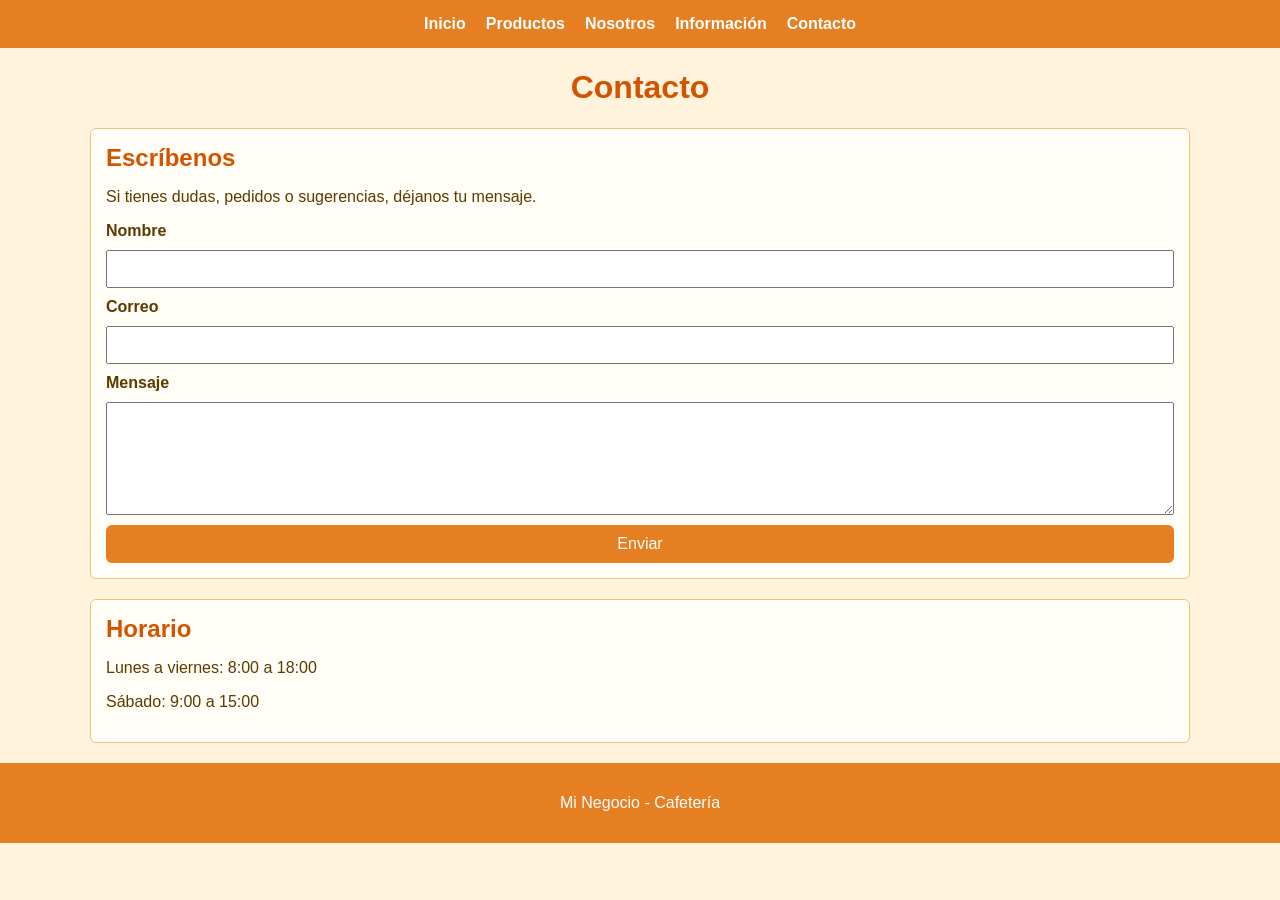
<file: contacto.html>
<!DOCTYPE html>
<html lang="es">
<head>
  <meta charset="UTF-8">
  <meta name="viewport" content="width=device-width, initial-scale=1.0">
  <title>Contacto - Mi Negocio</title>
  <link rel="stylesheet" href="estilos.css">
</head>
<body>
  <header>
    <nav>
      <a href="index.html">Inicio</a>
      <a href="productos.html">Productos</a>
      <a href="nosotros.html">Nosotros</a>
      <a href="informacion.html">Información</a>
      <a href="contacto.html">Contacto</a>
    </nav>
  </header>

  <main>
    <h1>Contacto</h1>

    <section class="contenido">
      <h2>Escríbenos</h2>
      <p>Si tienes dudas, pedidos o sugerencias, déjanos tu mensaje.</p>
      <form>
        <label for="nombre">Nombre</label>
        <input id="nombre" type="text" required>

        <label for="correo">Correo</label>
        <input id="correo" type="email" required>

        <label for="mensaje">Mensaje</label>
        <textarea id="mensaje" rows="5" required></textarea>

        <button type="submit">Enviar</button>
      </form>
    </section>

    <section class="contenido">
      <h2>Horario</h2>
      <p>Lunes a viernes: 8:00 a 18:00</p>
      <p>Sábado: 9:00 a 15:00</p>
    </section>
  </main>

  <footer>
    <p>Mi Negocio - Cafetería</p>
  </footer>
</body>
</html>
</file>
<file: estilos.css>
* {
  box-sizing: border-box;
}

img {
  max-width: 100%;
  height: auto;
}

body {
  font-family: Arial, sans-serif;
  margin: 0;
  background-color: #FFF3DC;
  color: #5C3A00;
}

nav {
  display: flex;
  justify-content: center;
  gap: 20px;
  background-color: #E67E22;
  padding: 15px;
}

nav a {
  color: white;
  text-decoration: none;
  font-weight: bold;
}

main h1 {
  text-align: center;
  color: #D35400;
}

main h2 {
  color: #D35400;
}

.portada {
  width: 100%;
  max-width: 900px;
  height: 220px;
  object-fit: cover;
  display: block;
  margin: 20px auto;
  border-radius: 6px;
}

.foto-pagina {
  width: 100%;
  max-width: 600px;
  height: 220px;
  object-fit: cover;
  display: block;
  margin: 20px auto;
  border-radius: 6px;
}

/* COTIZADOR */
.promocion {
  background-color: #FFFDF5;
  border: 1px solid #F0C27A;
  border-radius: 6px;
  padding: 15px;
  max-width: 1100px;
  margin: 20px auto;
  display: flex;
  flex-direction: column;
  gap: 10px;
}

.promocion h2 {
  margin: 0;
  text-align: center;
}

.promocion label {
  font-weight: bold;
}

.promocion select,
.promocion input {
  padding: 8px;
  font-size: 16px;
}

.promocion button {
  padding: 10px;
  font-size: 16px;
  cursor: pointer;
  background-color: #E67E22;
  color: white;
  border: none;
  border-radius: 6px;
}

#resultado {
  font-weight: bold;
}

/* RESUMEN DE COMPRA */
.resumen-compra {
  max-width: 560px;
  margin: 24px auto;
  padding: 20px;
  background-color: #FFFDF5;
  border: 2px solid #E67E22;
  border-radius: 10px;
}

.resumen-compra button {
  padding: 10px 16px;
  cursor: pointer;
  background-color: #E67E22;
  color: white;
  border: none;
  border-radius: 6px;
  font-size: 16px;
}

input[type="number"] {
  max-width: 90px;
  padding: 7px;
}

/* PÁGINAS: INICIO, NOSOTROS, INFORMACIÓN Y CONTACTO */
.contenido {
  background-color: #FFFDF5;
  border: 1px solid #F0C27A;
  border-radius: 6px;
  padding: 15px;
  max-width: 1100px;
  margin: 20px auto;
}

.contenido h2 {
  margin: 0 0 10px 0;
}

.contenido form {
  display: flex;
  flex-direction: column;
  gap: 10px;
}

.contenido label {
  font-weight: bold;
}

.contenido input,
.contenido textarea {
  padding: 8px;
  font-size: 16px;
}

.contenido button {
  padding: 10px;
  font-size: 16px;
  cursor: pointer;
  background-color: #E67E22;
  color: white;
  border: none;
  border-radius: 6px;
}

footer {
  text-align: center;
  background-color: #E67E22;
  color: white;
  padding: 15px;
}

/* ORGANIZACIÓN DE PRODUCTOS CON CSS GRID */
.contenedor-productos {
  display: grid;
  grid-template-columns: repeat(3, 1fr);
  gap: 20px;
  max-width: 1100px;
  margin: 20px auto;
  padding: 15px;
}

.producto {
  background-color: #FFFDF5;
  border: 1px solid #F0C27A;
  border-radius: 6px;
  padding: 15px;
}

.producto img {
  width: 100%;
  height: 180px;
  object-fit: cover;
  display: block;
}

.precio {
  font-weight: bold;
  color: #D35400;
}

/* ADAPTACIÓN PARA TABLETAS */
@media (max-width: 900px) {
  .contenedor-productos {
    grid-template-columns: repeat(2, 1fr);
  }
}

@media (max-width: 600px) {
  .contenedor-productos {
    grid-template-columns: 1fr;
    gap: 15px;
    margin: 15px auto;
    padding: 10px;
  }

  .producto {
    width: 100%;
    max-width: 350px;
    justify-self: center;
  }
}
</file>
